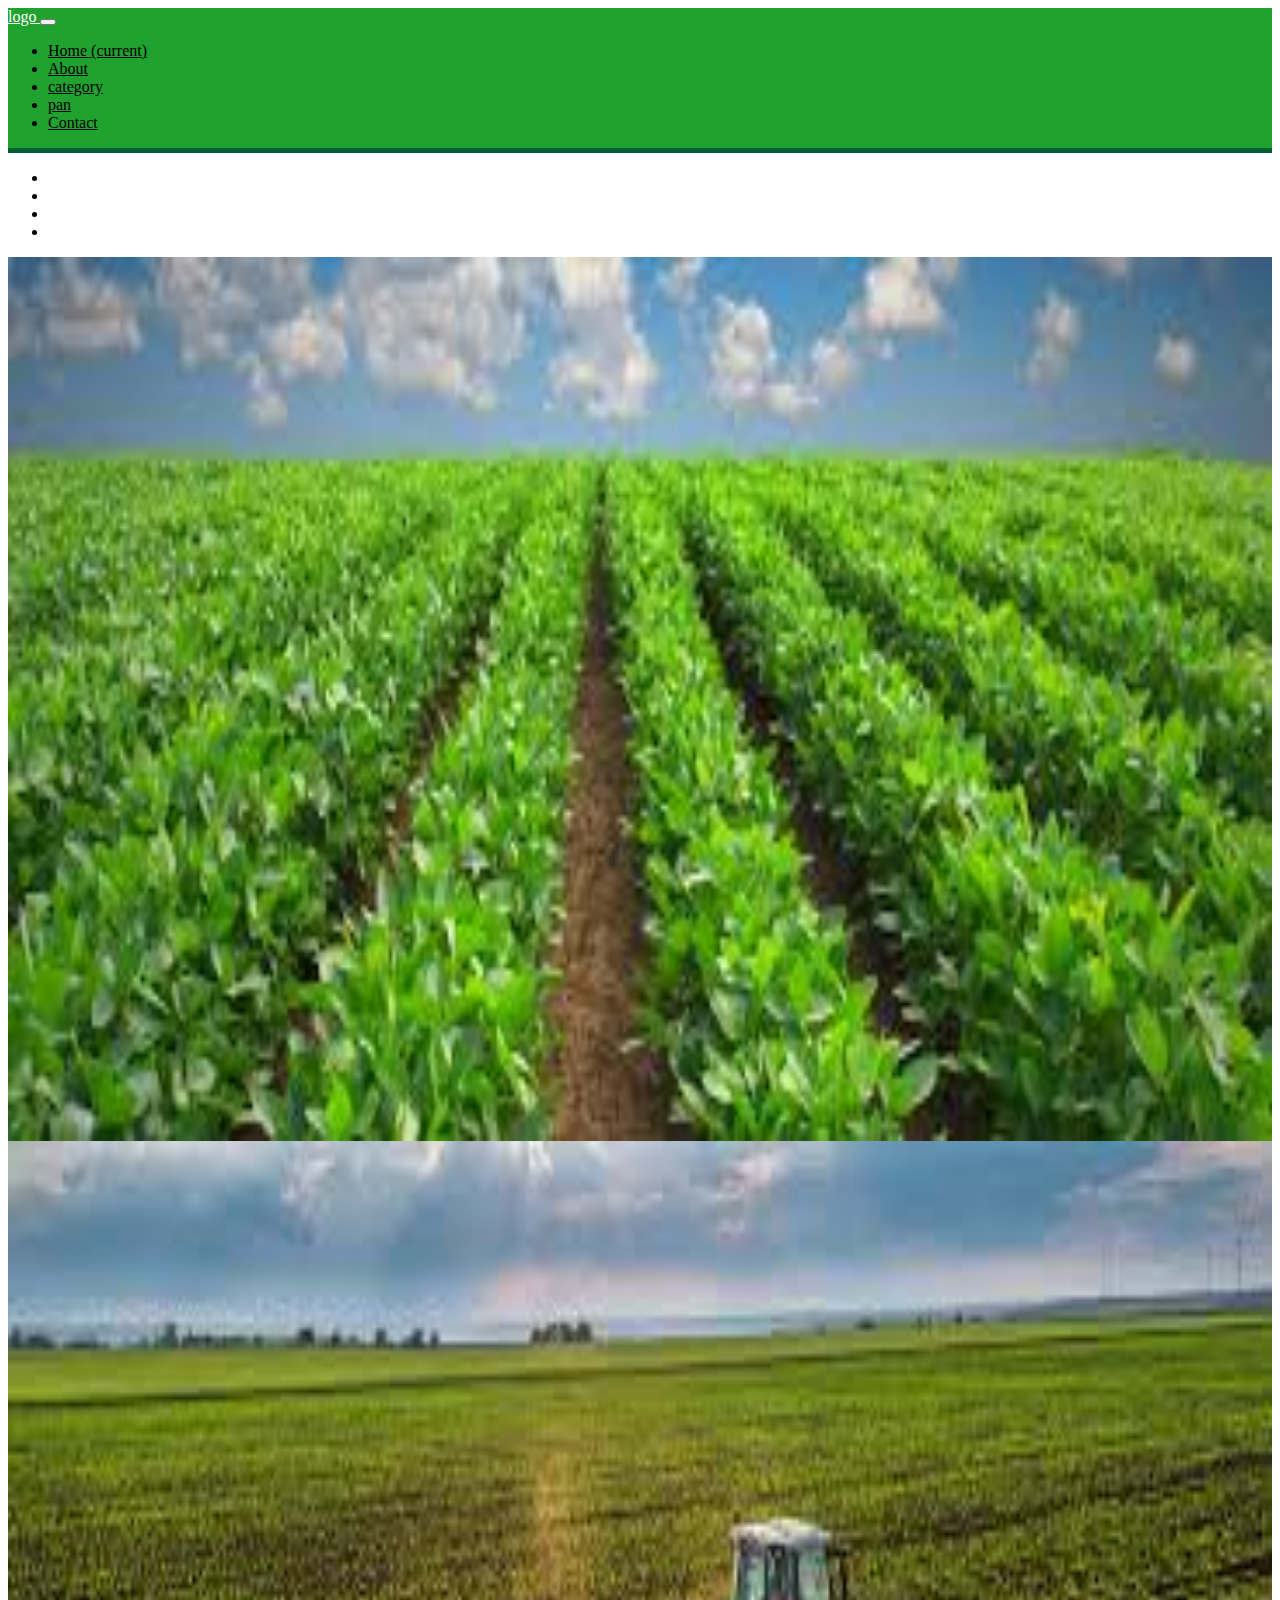
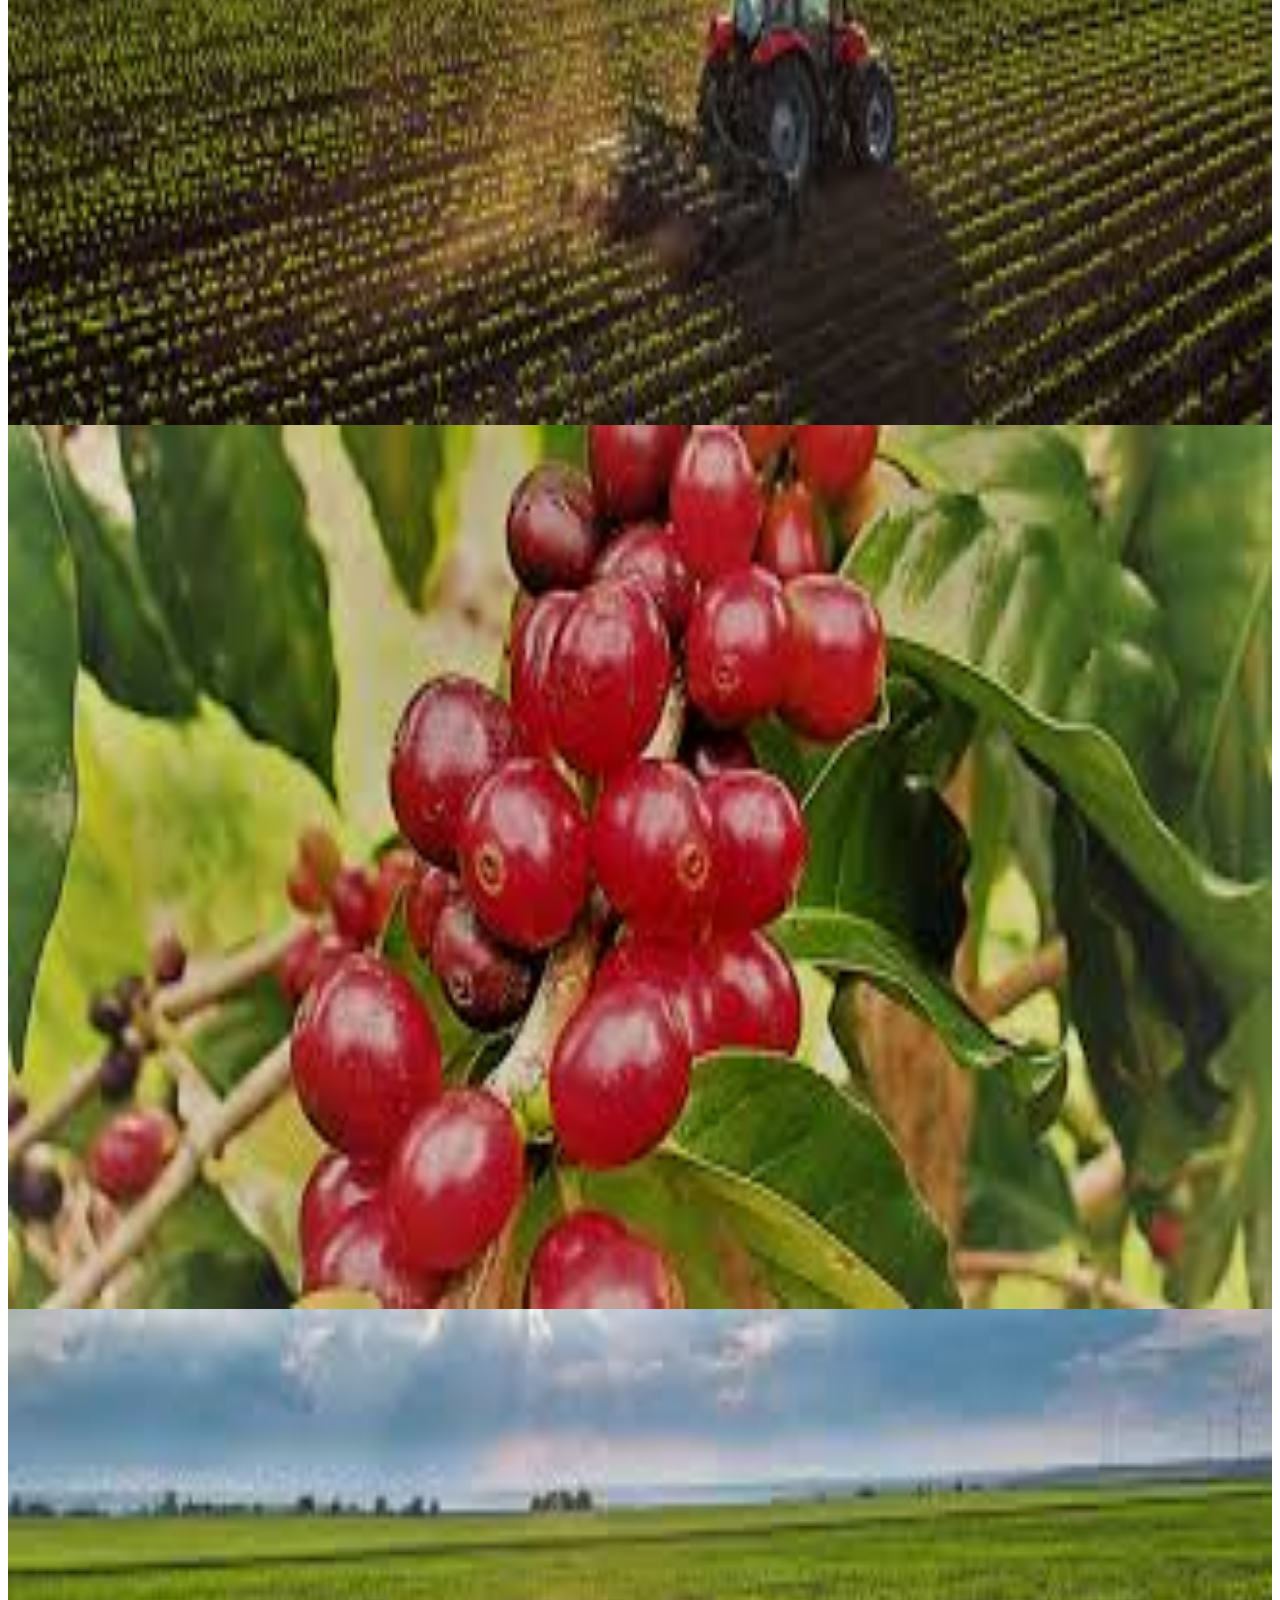
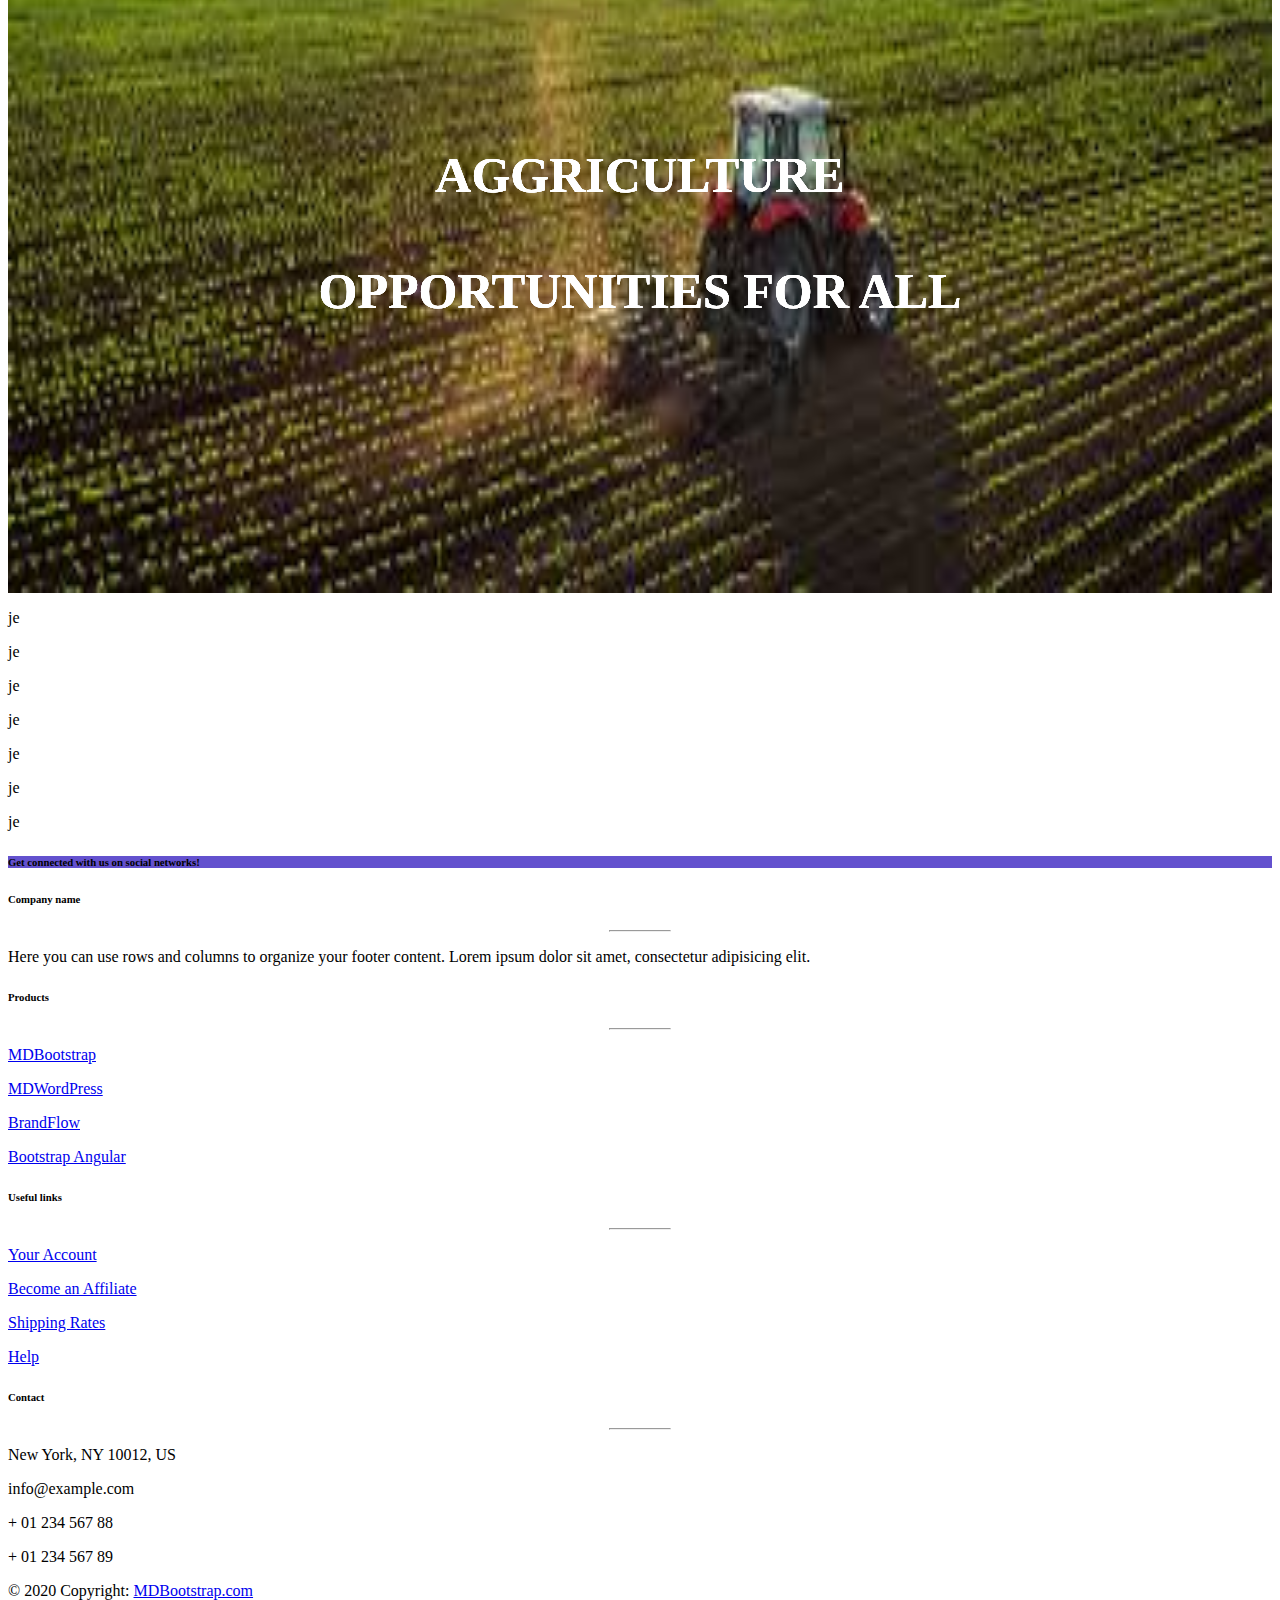
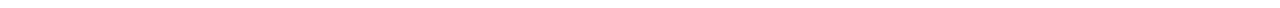
<file: Hackathon_dibril/index.html>
<html lang="en">
<head>
    <meta charset="UTF-8">
    <link rel="stylesheet" href="style.css">
    <link rel="stylesheet" href="https://use.fontawesome.com/releases/v5.7.0/css/all.css" integrity="sha384-lZN37f5QGtY3VHgisS14W3ExzMWZxybE1SJSEsQp9S+oqd12jhcu+A56Ebc1zFSJ" crossorigin="anonymous">
    <meta name="viewport" content="width=device-width, initial-scale=1.0">
<!--bootstrap CSS -->
<link rel="stylesheet" href="https://cdn.jsdelivr.net/npm/bootstrap@4.5.3/dist/css/bootstrap.min.css" integrity="sha384-TX8t27EcRE3e/ihU7zmQxVncDAy5uIKz4rEkgIXeMed4M0jlfIDPvg6uqKI2xXr2" crossorigin="anonymous">
<script type="text/javascript" src="script.js"></script>
    <title>Document</title>
</head>
<body>

  
    <div class="blockheader">

        
        
        
            <header class="head">
                <nav class="navbar navbar-expand-lg fixed-top py-3">
                    <div class="container"><a href="#" class="navbar-brand text-uppercase font-weight-bold">logo </a>
                        <button type="button" data-toggle="collapse" data-target="#navbarSupportedContent" aria-controls="navbarSupportedContent" aria-expanded="false" aria-label="Toggle navigation" class="navbar-toggler navbar-toggler-right"><i class="fa fa-bars"></i></button>
                        
                        <div id="navbarSupportedContent" class="collapse navbar-collapse">
                            <ul class="navbar-nav ml-auto">
                                <li class="nav-item active"><a href="index.html" target="_self" class="nav-link text-uppercase font-weight-bold">Home <span class="sr-only">(current)</span></a></li>
                                <li class="nav-item"><a href="about.html" target="_self" class="nav-link text-uppercase font-weight-bold">About</a></li>
                                <li class="nav-item"><a href="category.html" class="nav-link text-uppercase font-weight-bold">category</a></li>
                                <li class="nav-item"><a href="#" class="nav-link text-uppercase font-weight-bold">pan</a></li>
                                <li class="nav-item"><a href="contact.html" class="nav-link text-uppercase font-weight-bold">Contact</a></li>
                            </ul>
                        </div>
                    </div>
                </nav>
            </header>
            
            <!-- banier-->
            <div id="myCarousel" class="carousel slide" data-ride="carousel" style="position: relative; z-index: 1;">
        
                <!-- Indicators -->
                <ul class="carousel-indicators">
                  <li data-target="#myCarousel" data-slide-to="0" class="active"></li>
                  <li data-target="#myCarousel" data-slide-to="1"></li>
                  <li data-target="#myCarousel" data-slide-to="2"></li>
                  <li data-target="#myCarousel" data-slide-to="2"></li>
                </ul>
                
                <!-- The slideshow -->
                <div class="carousel-inner">
                  <div class="carousel-item active">
                    <img src="images/banier1.jpg" alt="Los Angeles" width="100%" height="400">
                    <div class="carousel-caption">
                    
                        <h1 style="text-transform: uppercase; font-size: 50px;">aggriculture <br><br> opportunities for all</h1>
                    
                  </div> 
                  </div>
                  <div class="carousel-item">
                    <img src="images/banier2.jpg" alt="Chicago" width="100%" height="400">
                    <div class="carousel-caption">
                      
                        <h1 style="text-transform: uppercase; font-size: 50px;">aggriculture <br><br> opportunities for all</h1>
                    </div> 
                  </div>
                  <div class="carousel-item">
                    <img src="images/banier3.jpg" alt="New York" width="100%" height="400">
                    <div class="carousel-caption">
                     
                        <h1 style="text-transform: uppercase; font-size: 50px;">aggriculture <br><br> opportunities for all</h1>
                    
                     </div> 
                  </div>
                  <div class="carousel-item">
                      <img src="images/banier2.jpg" alt="New York" width="100%" height="400">
                      <div class="carousel-caption">
      
                        <h1 style="text-transform: uppercase; font-size: 50px;">aggriculture <br><br> opportunities for all</h1>
                    
                      </div> 
                    </div>
                </div>
                
                <!-- Left and right controls -->
                <a class="carousel-control-prev" href="#myCarousel" data-slide="prev">
                  <span class="carousel-control-prev-icon"></span>
                </a>
                <a class="carousel-control-next" href="#myCarousel" data-slide="next">
                  <span class="carousel-control-next-icon"></span>
                </a>
              </div>
      
        

    </div>

    <div class="baniere">
        <div class="container">

        </div>

    </div>

    <div class="block_culture">
        <div class="container">
    <p>je</p>
    <p>je</p>
    <p>je</p>
    <p>je</p>
    <p>je</p>
    <p>je</p>
    <p>je</p>
        </div>


    </div>

    <div class="footer">
       <!-- Footer -->
<footer class="page-footer font-small unique-color-dark">

    <div style="background-color: #6351ce;">
      <div class="container">
  
        <!-- Grid row-->
        <div class="row py-4 d-flex align-items-center">
  
          <!-- Grid column -->
          <div class="col-md-6 col-lg-5 text-center text-md-left mb-4 mb-md-0">
            <h6 class="mb-0">Get connected with us on social networks!</h6>
          </div>
          <!-- Grid column -->
  
          <!-- Grid column -->
          <div class="col-md-6 col-lg-7 text-center text-md-right">
  
            <!-- Facebook -->
            <a class="fb-ic">
              <i class="fab fa-facebook-f white-text mr-4"> </i>
            </a>
            <!-- Twitter -->
            <a class="tw-ic">
              <i class="fab fa-twitter white-text mr-4"> </i>
            </a>
            <!-- Google +-->
            <a class="gplus-ic">
              <i class="fab fa-google-plus-g white-text mr-4"> </i>
            </a>
            <!--Linkedin -->
            <a class="li-ic">
              <i class="fab fa-linkedin-in white-text mr-4"> </i>
            </a>
            <!--Instagram-->
            <a class="ins-ic">
              <i class="fab fa-instagram white-text"> </i>
            </a>
  
          </div>
          <!-- Grid column -->
  
        </div>
        <!-- Grid row-->
  
      </div>
    </div>
  
    <!-- Footer Links -->
    <div class="container text-center text-md-left mt-5">
  
      <!-- Grid row -->
      <div class="row mt-3">
  
        <!-- Grid column -->
        <div class="col-md-3 col-lg-4 col-xl-3 mx-auto mb-4">
  
          <!-- Content -->
          <h6 class="text-uppercase font-weight-bold">Company name</h6>
          <hr class="deep-purple accent-2 mb-4 mt-0 d-inline-block mx-auto" style="width: 60px;">
          <p>Here you can use rows and columns to organize your footer content. Lorem ipsum dolor sit amet,
            consectetur
            adipisicing elit.</p>
  
        </div>
        <!-- Grid column -->
  
        <!-- Grid column -->
        <div class="col-md-2 col-lg-2 col-xl-2 mx-auto mb-4">
  
          <!-- Links -->
          <h6 class="text-uppercase font-weight-bold">Products</h6>
          <hr class="deep-purple accent-2 mb-4 mt-0 d-inline-block mx-auto" style="width: 60px;">
          <p>
            <a href="#!">MDBootstrap</a>
          </p>
          <p>
            <a href="#!">MDWordPress</a>
          </p>
          <p>
            <a href="#!">BrandFlow</a>
          </p>
          <p>
            <a href="#!">Bootstrap Angular</a>
          </p>
  
        </div>
        <!-- Grid column -->
  
        <!-- Grid column -->
        <div class="col-md-3 col-lg-2 col-xl-2 mx-auto mb-4">
  
          <!-- Links -->
          <h6 class="text-uppercase font-weight-bold">Useful links</h6>
          <hr class="deep-purple accent-2 mb-4 mt-0 d-inline-block mx-auto" style="width: 60px;">
          <p>
            <a href="#!">Your Account</a>
          </p>
          <p>
            <a href="#!">Become an Affiliate</a>
          </p>
          <p>
            <a href="#!">Shipping Rates</a>
          </p>
          <p>
            <a href="#!">Help</a>
          </p>
  
        </div>
        <!-- Grid column -->
  
        <!-- Grid column -->
        <div class="col-md-4 col-lg-3 col-xl-3 mx-auto mb-md-0 mb-4">
  
          <!-- Links -->
          <h6 class="text-uppercase font-weight-bold">Contact</h6>
          <hr class="deep-purple accent-2 mb-4 mt-0 d-inline-block mx-auto" style="width: 60px;">
          <p>
            <i class="fas fa-home mr-3"></i> New York, NY 10012, US</p>
          <p>
            <i class="fas fa-envelope mr-3"></i> info@example.com</p>
          <p>
            <i class="fas fa-phone mr-3"></i> + 01 234 567 88</p>
          <p>
            <i class="fas fa-print mr-3"></i> + 01 234 567 89</p>
  
        </div>
        <!-- Grid column -->
  
      </div>
      <!-- Grid row -->
  
    </div>
    <!-- Footer Links -->
  
    <!-- Copyright -->
    <div class="footer-copyright text-center py-3">© 2020 Copyright:
      <a href="https://mdbootstrap.com/"> MDBootstrap.com</a>
    </div>
    <!-- Copyright -->
  
  </footer>
  <!-- Footer -->


    </div>

    
<!--bootstrap js links -->
<script src="https://code.jquery.com/jquery-3.5.1.slim.min.js" integrity="sha384-DfXdz2htPH0lsSSs5nCTpuj/zy4C+OGpamoFVy38MVBnE+IbbVYUew+OrCXaRkfj" crossorigin="anonymous"></script>
<script src="https://cdn.jsdelivr.net/npm/bootstrap@4.5.3/dist/js/bootstrap.bundle.min.js" integrity="sha384-ho+j7jyWK8fNQe+A12Hb8AhRq26LrZ/JpcUGGOn+Y7RsweNrtN/tE3MoK7ZeZDyx" crossorigin="anonymous"></script>

</body>
</html>
</file>
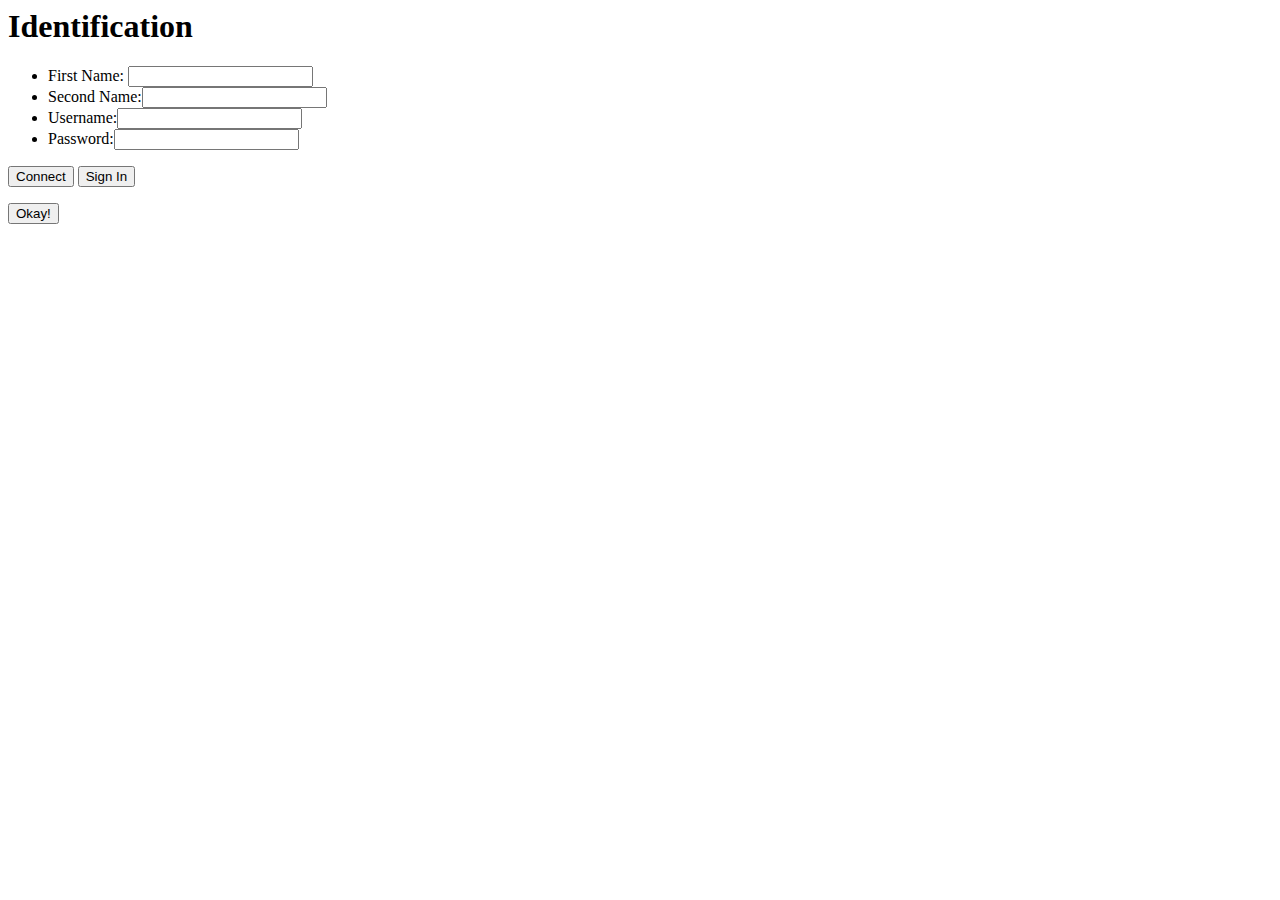
<file: acceuil.html>
<html>

<head>
    <meta charset="utf-8" />
    <title>Acceuil</title>
</head>

<body>

    <h1>Identification</h1>

    <ul>
        <li> First Name: <input type="text" id="firstN"></li>
        <li>Second Name:<input type="text" id="secondN"></li>
        <li>Username:<input type="text" id="userN"></li>
        <li>Password:<input type="text" id="pass"></li>
    </ul>

    <button id="connect">Connect</button>



    <button id="signIn" onclick="direct1()">Sign In</button>
    <p>
        <span id="story"></span>
    </p>

<button id="ok" onclick="direct()">Okay!</button>

    <script>
        let connectButton = document.getElementById('connect');
        let okButton = document.getElementById('ok');
        let collect = function () {
            let storyDiv = document.getElementById("story");

            let inputs = document.querySelectorAll('input');
            let tab = [];
            for (i of inputs) {
                tab.push(i.value);
            }
            console.log(tab);
            var long = tab[3].length;
            console.log(long);
            
           storyDiv.innerHTML = 'My name is '+tab[0]+ ' '+ tab[1]+'. My username is '+ tab[2] + ' and my password is ' + '*'.repeat(long);
        };
        connectButton.addEventListener('click', collect);

        function direct(){
            location.replace('interet.html');
        }

        function direct1() {
                location.replace('enregistrement.html');
            }
    </script>

</body>

</html>
</file>
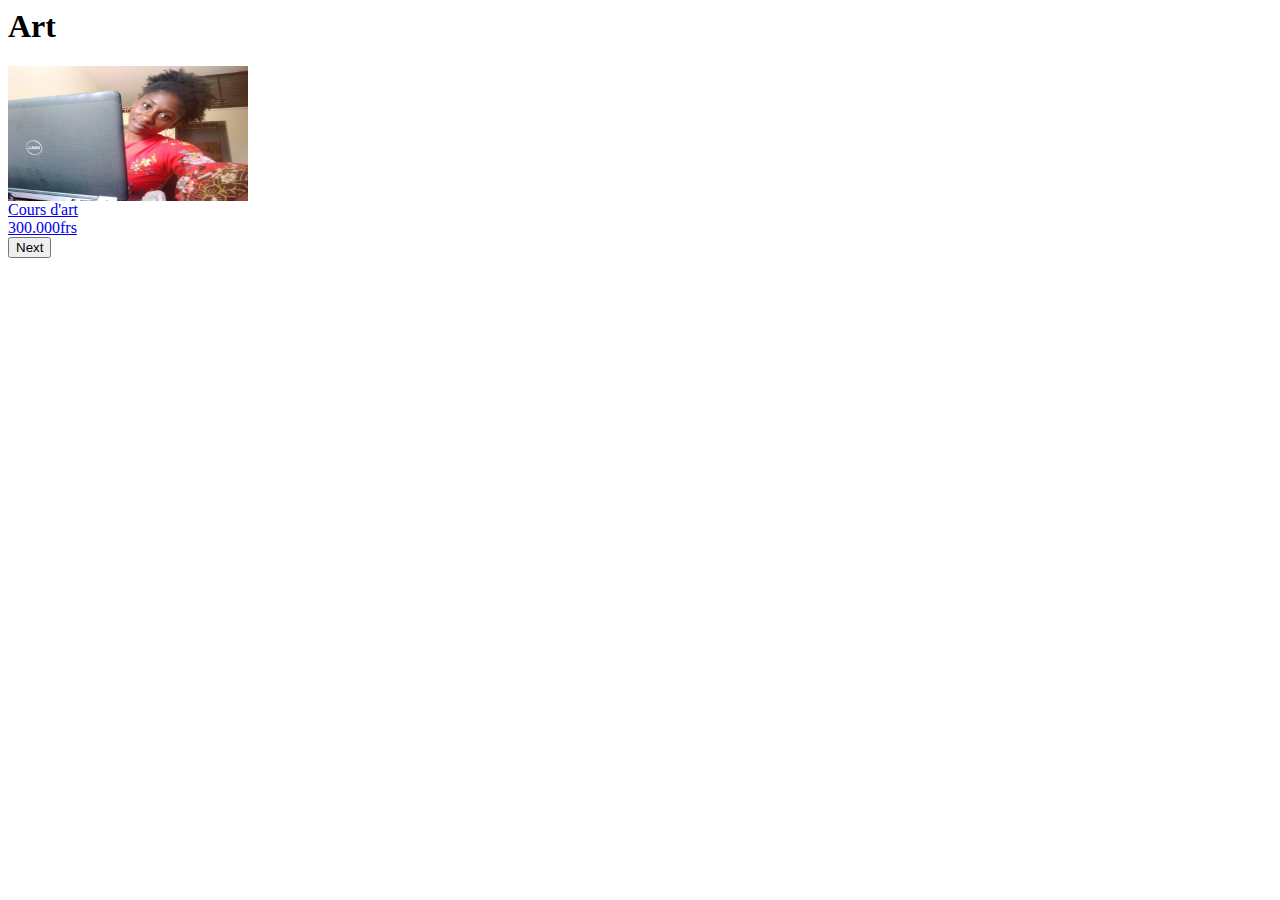
<file: art.html>
<html lang="en">
<head>
    <meta charset="UTF-8">
    <meta name="viewport" content="width=device-width, initial-scale=1.0">
    <title>Art</title>
</head>
<body>
   <h1>Art</h1>
   
   <div>
        <div  style="height: fit-content;">
            <a id="lien" href="artNext.html" style="display: block;">
                <div class="container_img" style="height: fit-content;">
                    <img alt width="240" height="135" src="jo.jpg" id="one" >

                </div>
                <div class="titreprix" style="height: fit-content;">
                    <div class="titre" >
                        Cours d'art
                    </div>
                    <div class="prix" >
                        300.000frs
                    </div>
                </div>
            </a>

        </di>

</div>
<button id="but">Next</button>
<script>

    let descripCour = {
        "titre": "cours d'art plastique",
        "date_creation" : "5 nov 2020",
        "total_hour" : "30",
        "level" : "intermediate",
        "enseignant" : "Joseline",
    };

    

// creation du div de survol

    

    let survol=function(){
        let affichage = document.createElement('div');
        affichage.style.position = 'absolute';
        affichage.style.border = ' solid black 2px';
        affichage.style.height= '250px';
        affichage.style.width = '150px';
        for(let i in descripCour){
            var p = document.createElement('p');
            p.innerHTML = i + ' : ' + descripCour[i];
            affichage.appendChild(p);
            console.log(p);
        }
        let okButton = document.createElement('button');
        //okButton.style.id = 'okbut';
        okButton.innerHTML = 'OK!';
        affichage.appendChild(okButton);
        okButton.addEventListener('click', function(){
            document.body.removeChild(affichage);
        }) 
       document.body.appendChild(affichage); 
    }


    let passage = function(){

        location.replace('artNext.html');

    }

    let souris = document.getElementById('one');

        souris.addEventListener('mouseover', survol);

        souris.addEventListener('click', passage);

    // passage des parametres à la page suivante

    let variable = JSON.stringify(descripCour);
        console.log(variable);

    let btn = document.getElementById('but');
    btn.addEventListener('click', function () {
            window.open(`artNext.html?${escape(variable)}`, `_self`);
        });


    
</script>
</body>
</html>
</file>
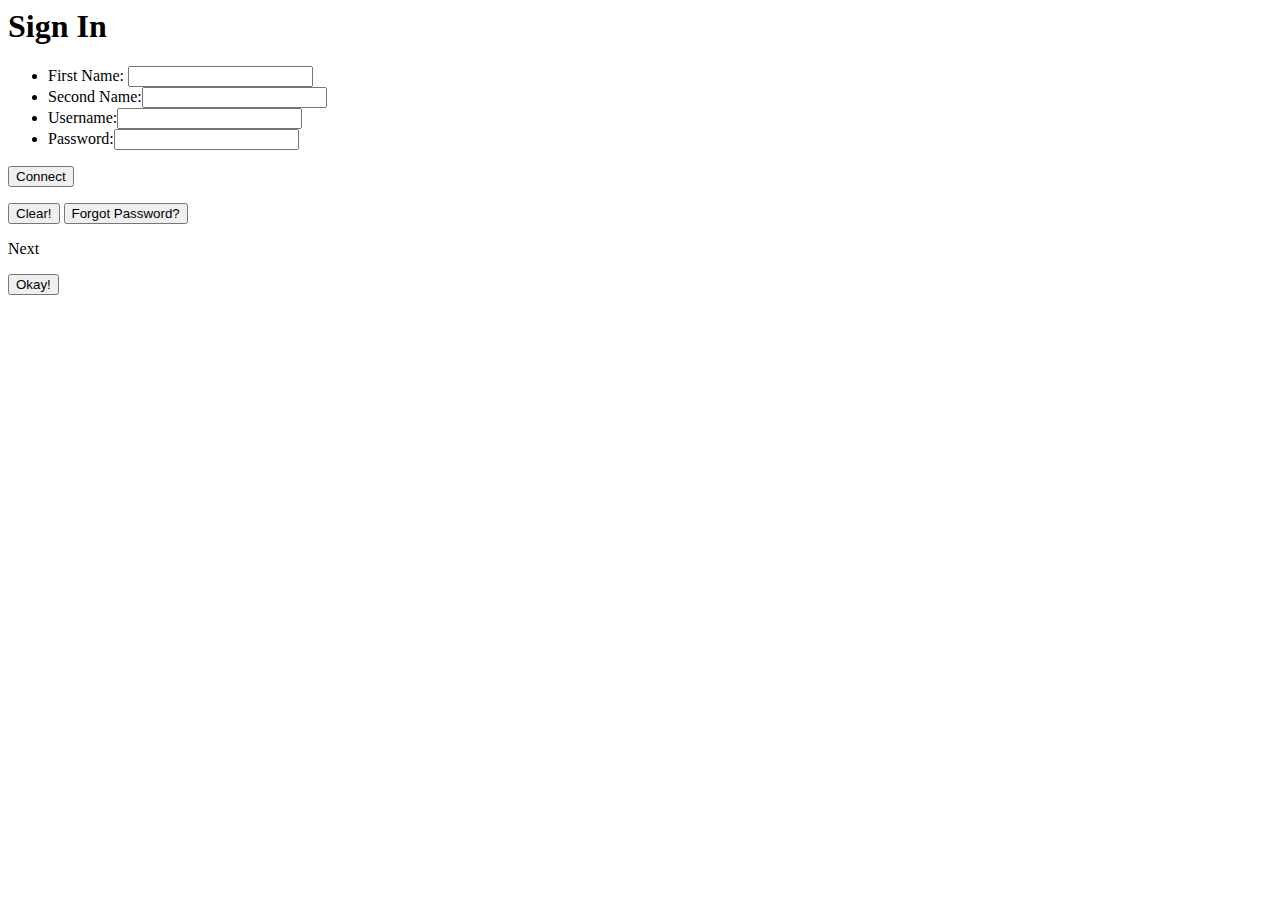
<file: enregistrement.html>
<html lang="en">
<head>
    <meta charset="UTF-8">
    <meta name="viewport" content="width=device-width, initial-scale=1.0">
    <title>Enregistrement</title>
</head>
<body>
   <h1> Sign In</h1>
   
<ul>
    <li> First Name: <input type="text" id="firstN"></li>
    <li> Second Name:<input type="text" id="secondN"></li>
    <li>Username:<input type="text" id="userN"></li>
    <li>Password:<input type="text" id="pass"></li>
</ul>


<button id="connect">Connect</button>

<p>
    <span id="story"></span>
</p>

<button id="clear">Clear!</button>

<button id="forgot">Forgot Password?</button>


<p>
    <span> Next</span>
</p>

<button id="ok" onclick="direct()">Okay!</button>
 <script> 


    
 let connectButton = document.getElementById('connect');
 // créer un formulaire plus haut
var tab1 = [];
var tab2 = [];
var tab3 = [];
var tab4 = [];

    let inputs = document.querySelectorAll('input');

    for (i of inputs) {
            console.log(inputs[i]);
    }

    var storyDiv = document.getElementById("story");

    let affiche = function () {
        
        tab1.push(inputs[0].value);
        tab2.push(inputs[1].value);

        for(i in tab3){
            if (inputs[2].value == tab3[i]){
                inputs[2].value = prompt('This username already exist! Enter another one.');
            }
        }
        tab3.push(inputs[2].value);
        tab4.push(inputs[3].value);

        var long = inputs[3].value.length;
        console.log(long);
        storyDiv.innerHTML = 'My name is ' + inputs[0].value + ' ' + inputs[1].value + '. My username is ' + inputs[2].value + ' and my password is ' + '*'.repeat(long);
    }
    
    connectButton.addEventListener('click', affiche);

    let cleaR = function () {
            for (i = 0; i <= 3; i++) {
                inputs[i].value = "";
            }
            
        };

   let clearButton = document.getElementById('clear');
   connectButton.addEventListener('click', cleaR);


   let forgotButton = document.getElementById('forgot');

   let forgotPass = function (){
       alert('Enter your first name ');
       let nom = prompt('First Name: ');
       alert('Enter your second name ');
       let prenom = prompt( 'Second Name');

       let taille = tab1.length;
       for(let i = 0; i <taille; i++){
           if(tab1[i] == nom && tab2[i] == prenom){
               alert('your password is ' + tab4[i]);
           }
       }
    };
   
  forgotButton.addEventListener('click', forgotPass) ;

   function direct() {
        location.replace('interet.html');
    }


 </script>
</body>
</html>
</file>
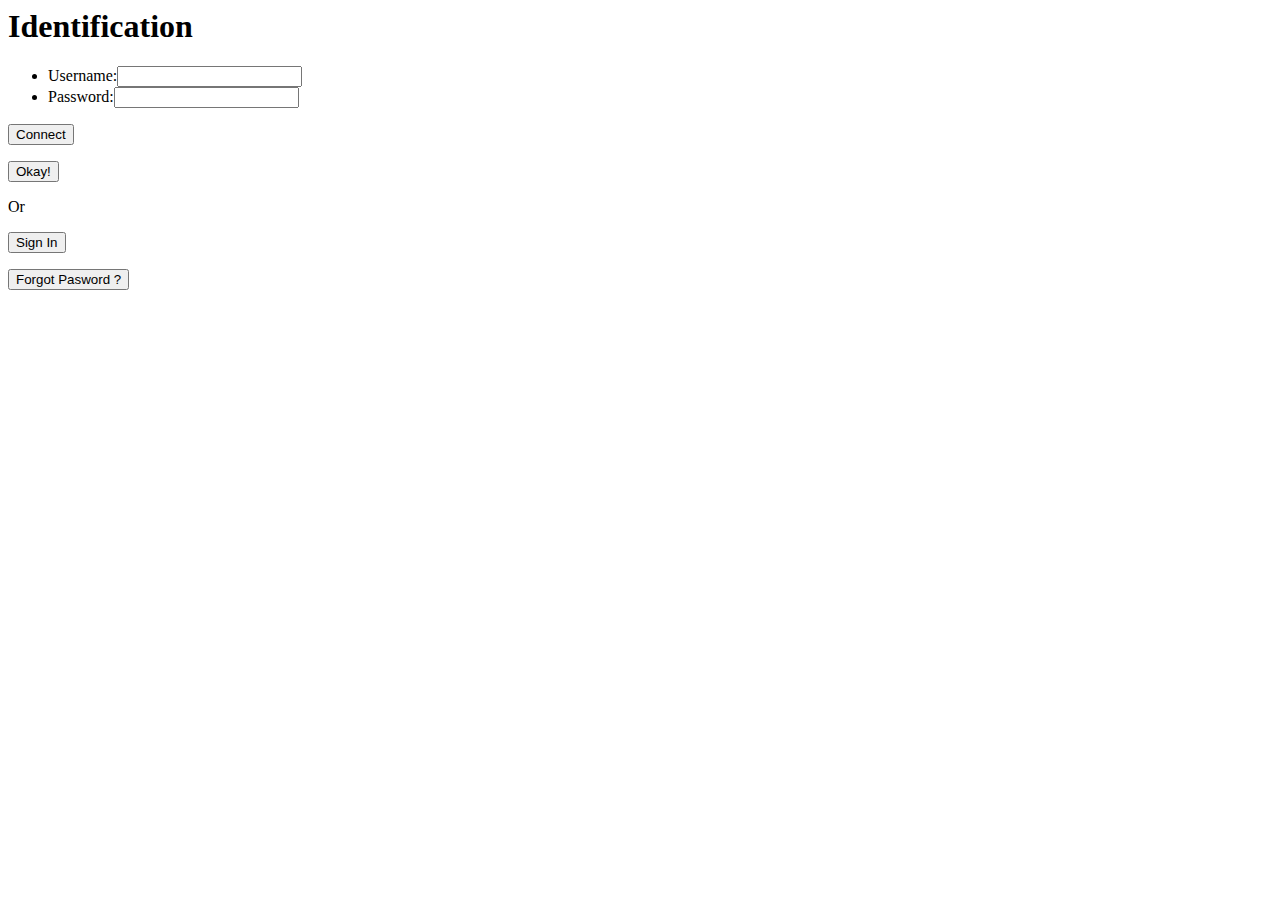
<file: identification.html>
<html>

<head>
    <meta charset="utf-8" />
    <title>Acceuil</title>
</head>

<body>

    <h1>Identification</h1>

    <ul>
        
        <li>Username:<input type="text" id="userN"></li>
        <li>Password:<input type="text" id="pass"></li>
    </ul>

    <button id="connect">Connect</button>

  <br>

    

    <p>
        <span id="story"></span>
    </p>

    <button id="ok" onclick="direct()">Okay!</button>

    <br>

    <p>
        <span> Or </span>
    </p>

    <button id="signIn" onclick="direct1()">Sign In</button>

    <p>
        <span>  </span>
    </p>
<button id="signIn" onclick="direct1()">Forgot Pasword ?</button>
    <script>
        let connectButton = document.getElementById('connect');
        let okButton = document.getElementById('ok');
        let collect = function () {
            let storyDiv = document.getElementById("story");

            let inputs = document.querySelectorAll('input');
            let tab = [];
            for (i of inputs) {
                tab.push(i.value);
            }
            console.log(tab);
            var longueur = tab.length - 1; 
            var long = tab[longueur].length;
            console.log(long);

            storyDiv.innerHTML =  ' My username is ' + tab[2] + ' and my password is ' + '*'.repeat(long);
        };
        connectButton.addEventListener('click', collect);

        function direct() {
            location.replace('interet.html');
        }

        function direct1() {
            location.replace('enregistrement.html');
        }
    </script>

</body>

</html>

<footer>



</footer>


<body>

</body>

</html>
</file>
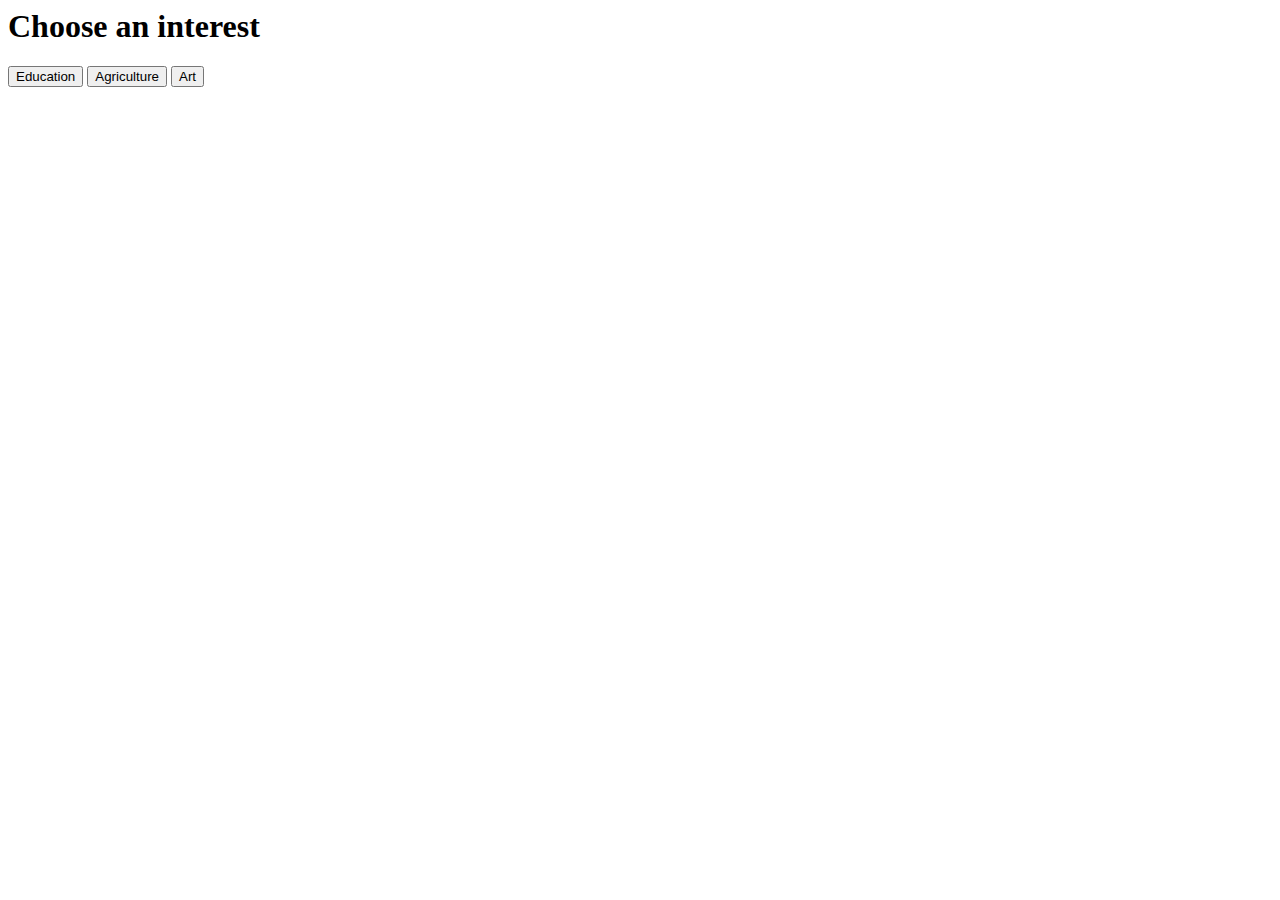
<file: interet.html>
<html lang="en">
<head>
    <meta charset="UTF-8">
    <meta name="viewport" content="width=device-width, initial-scale=1.0">
    <title>Centres d'Interets</title>
</head>
<body>
   <h1> Choose an interest</h1> 

    <button id="edu" onclick="directEdu()">Education</button>
    <button id="agri" onclick="directAgri()">Agriculture</button>
   <!--  <button id="tour" onclick="directTour()">Tourism</button > -->
    <button id="ar" onclick="directAr()">Art</button>

   <script>
       /*let centreInteret = {

        education : {'page': 'pageEdu', 'titre':'Education'},
        agriculture: { 'page': 'pageAgri', 'titre': 'Agriculture' },
        tourisme: { 'page': 'pageTour', 'titre': 'Tourisme' },
        art: { 'page': 'pageArt', 'titre': 'Art' },

       };*/

       

       function directEdu() {
            location.replace('landingPage1.html');
        }

        function directAgri() {
                location.replace('landingPage.html');
            }

       /* function directTour() {
                    location.replace('tourisme.html');
                }
*/
        function directAr() {
                        location.replace('art.html');
                        
                    }
   </script>
</body>
</html>
</file>
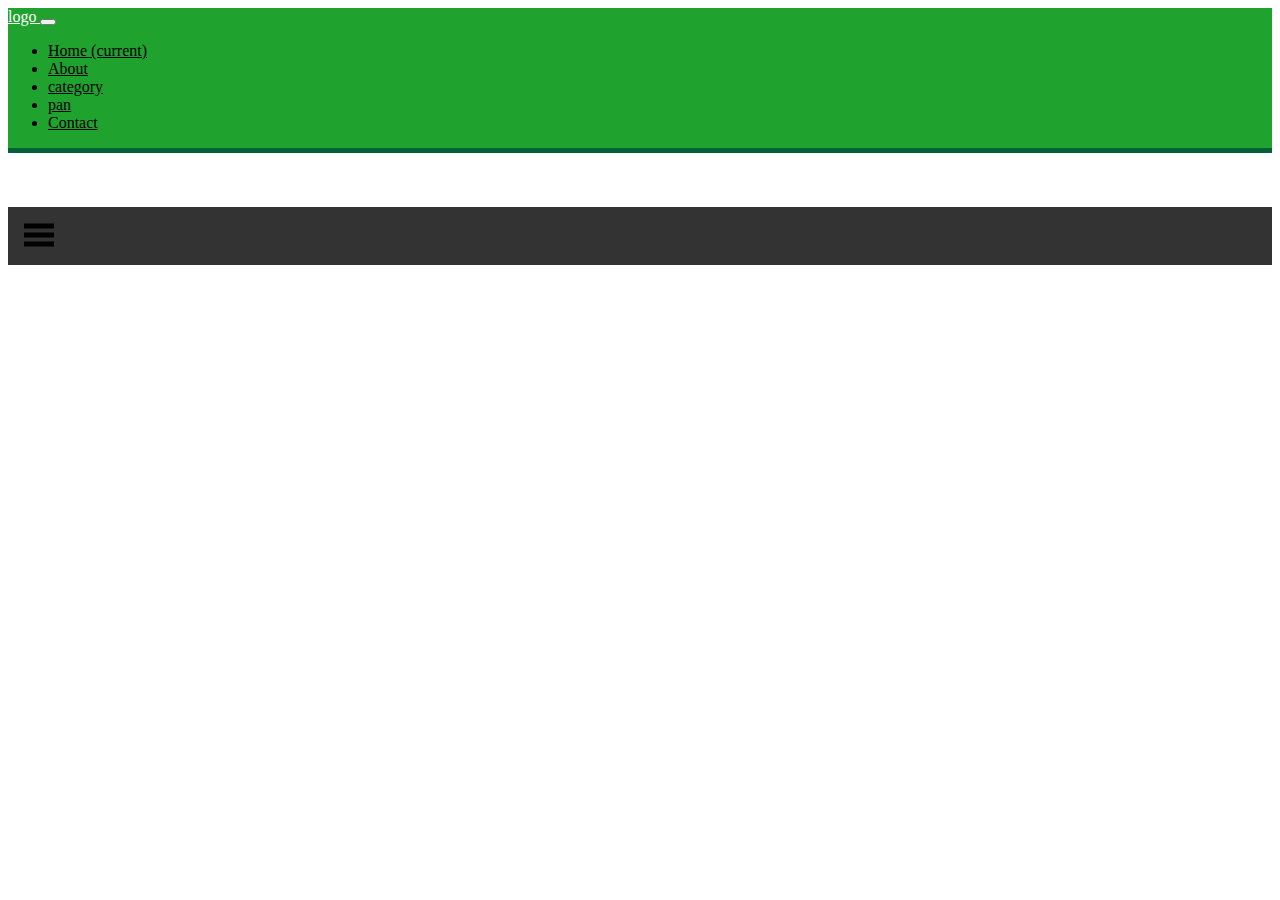
<file: Hackathon_dibril/category.html>
<html lang="en">
<head>
    <meta charset="UTF-8">
    <link rel="stylesheet" href="style.css">
    <link rel="stylesheet" href="style_category.css">
    <link rel="stylesheet" href="https://use.fontawesome.com/releases/v5.7.0/css/all.css" integrity="sha384-lZN37f5QGtY3VHgisS14W3ExzMWZxybE1SJSEsQp9S+oqd12jhcu+A56Ebc1zFSJ" crossorigin="anonymous">
    <meta name="viewport" content="width=device-width, initial-scale=1.0">
<!--bootstrap CSS -->
<link rel="stylesheet" href="https://cdn.jsdelivr.net/npm/bootstrap@4.5.3/dist/css/bootstrap.min.css" integrity="sha384-TX8t27EcRE3e/ihU7zmQxVncDAy5uIKz4rEkgIXeMed4M0jlfIDPvg6uqKI2xXr2" crossorigin="anonymous">
<script type="text/javascript" src="script.js"></script>
    <title>Document</title>
</head>
<body>
    <header class="head">
        <nav class="navbar navbar-expand-lg fixed-top py-3">
            <div class="container"><a href="#" class="navbar-brand text-uppercase font-weight-bold">logo </a>
                <button type="button" data-toggle="collapse" data-target="#navbarSupportedContent" aria-controls="navbarSupportedContent" aria-expanded="false" aria-label="Toggle navigation" class="navbar-toggler navbar-toggler-right"><i class="fa fa-bars"></i></button>
                
                <div id="navbarSupportedContent" class="collapse navbar-collapse">
                    <ul class="navbar-nav ml-auto">
                        <li class="nav-item active"><a href="index.html" target="_self" class="nav-link text-uppercase font-weight-bold">Home <span class="sr-only">(current)</span></a></li>
                        <li class="nav-item"><a href="about.html" target="_self" class="nav-link text-uppercase font-weight-bold">About</a></li>
                        <li class="nav-item"><a href="index.html" class="nav-link text-uppercase font-weight-bold">category</a></li>
                        <li class="nav-item"><a href="#" class="nav-link text-uppercase font-weight-bold">pan</a></li>
                        <li class="nav-item"><a href="contact.html" class="nav-link text-uppercase font-weight-bold">Contact</a></li>
                    </ul>
                </div>
            </div>
        </nav>
    </header>
<br><br><br>
    <div id="sideNavigation" class="sidenav">
        <a href="javascript:void(0)" class="closebtn" onclick="closeNav()"></a>
        <a href="#" style="font-size: 30px; text-transform: uppercase;">quel culture <br> soihaite tu apprendre</a>
        <a href="#" onclick="show_div(this.id);" id="culture_tomate">culture tomate</a>
        <a href="#" onclick="show_div(this.id);" id="culture_poivron"> culture poivron</a>
        <a href="#" onclick="show_div(this.id);" id="culture_maïs">  culture maïs </a>
        <a href="#" onclick="show_div(this.id);" id="culture_pastèque">  culture pastèque </a>
      </div>
       
      <nav class="topnav">
        <a href="#" onclick="openNav()">
          <svg width="30" height="30" id="icoOpen">
              <path d="M0,5 30,5" stroke="#000" stroke-width="5"/>
              <path d="M0,14 30,14" stroke="#000" stroke-width="5"/>
              <path d="M0,23 30,23" stroke="#000" stroke-width="5"/>
          </svg>
        </a>
      </nav>
       
<div id="main">


 <div class="culture_tomate culture">
        <img src="images/tomate1.jpg" alt="tomate" class="pimg">
          
     <p class="pimg">
       
        La <strong> tomate</strong> est un délicieux fruit-légume, idéal à cultiver au potager durant l’été. <br><br>

        En <strong>résumé</strong> , ce qu’il faut savoir avant de commencer : <br>
        
       <strong> Nom</strong> : Solanum lycopersicon <br>
       <strong>Famille </strong> : Solanacées <br>
       <strong> Type </strong>: Fruit/Légume <br>
        
       <strong>Hauteur</strong>  : 80 à 140 cm <br>
       <strong> Exposition</strong> : Ensoleillée <br>
       <strong>Sol</strong>  : Léger, assez riche <br>
        <strong> Récolte</strong>  : Eté, laisser mûrir sur le pied.
    </p>

    <div class="content_blog">
        <h2>conseil pour la Culture des tomates </h2>
        
     
<p> 11 conseils pour réussir la culture des tomates à coup sûr
   
    Depuis le semis, qui peut être laissé à des professionnels, jusqu’à la protection contre les intempéries, les techniques et les astuces de culture de la tomate ne manquent pas. Arrosage, plantation, taille… Détente Jardin vous dévoile 11 secrets pour cultiver vos tomates comme un vrai pro. De judicieux conseils à prendre pour réaliser de bonnes récoltes cette année.</p>
        
    <img src="images/tomate2.jpg" alt="tomate2" >
    <p>La diversité avant tout ! Mettez toutes les chances de votre côté et faites confiance a la multiplicité. 
       <strong> Faire pousser plusieurs variétés de tomates</strong></p>
        <p>Quel plaisir de se régaler avec des bonnes tomates pendant plusieurs mois. Essayez plusieurs variétés, de tailles, formes, couleurs et goûts différents. Vous mulipliez ainsi les chances de vous régaler !</p>
      <p><strong>Quand planter des tomates coeur de boeuf ?</strong></p>
      <p>Particulièrement appréciées pour <strong>leur chair généreuse</strong> , les tomates coeur de boeuf font partie des chouchous des jardiniers. Cette variété précoce se sème sous abri dès mars-avril et se repique une fois le risque de gelées écarté. En général, cela correspond aux alentours de la mi-mai.</p>
    <p><strong>En combien de temps poussent les tomates ?</strong></p>
    <p>Du semis à la récolte, il faut compter à minima 4 mois, voire 5 mois si le soleil s'est fait discret. La plupart du temps, les premières récoltes ont lieu à la fin du mois de juillet, août étant un mois de récolte généreux pour les tomates.</p>
    <p><strong>Plants du commerce ou «maison», qui gagne ?</strong></p>
    <p> <strong>Les plants du commerce</strong> : on ne peut pas faire plus pratique car on ne les achète que lorsqu’on est prêt à les planter. Mais ils peuvent être chers (jusqu’à 4 € la pièce !) et la diversité n’est pas toujours au rendez-vous, surtout si l’on se décide un peu tard.</p>
</div>
</div>







<div class="culture_poivron culture">
    <img src="images/poivron.jpg" alt="tomate" class="pimg">
      
 <p class="pimg">
   
    Le <strong> poivron</strong> fait bien plus que d’ajouter
     de la couleur dans un potager, <br> c’est aussi un fruit délicieusement sucré 
     et juteux que vous prendrez plaisir à récolter et qui, cru ou cuit, agrémentera
      une foule de bons plats. Le poivron poussera très bien et à peu près sans aide dans
       un endroit chaud et ensoleillé. Si vous habitez dans une région plus froide,
     la culture en serre donnera sans doute de meilleurs résultats.
</p>

<div class="content_blog">
    <h2>conseil pour la Culture des poivron </h2>
    
 
<p>La culture du poivron ressemble beaucoup à celle de la tomate. Mais son semis est plutôt délicat à réussir : il lui faut en effet une température d'environ 28°C pour germer. Et comme son développement est plutôt lent, il faut le semer dès mars pour envisager un repiquage au potager vers fin mai / début juin.

   Autrement dit : le semis n'est ouvert qu'aux jardiniers bien équipés (mini-serre ou tapis chauffants par exemple)... et l'énergie nécessaire rend l'opération peu écologique.
</p>
<h2>Où planter le poivron ?</h2>
<img src="images/poivron2.jpg" alt="poivron" >
<p>
    Choisissez un emplacement en plein soleil. Le poivron voisine bien avec les autres légumes. Tomate et aubergine sont de la même famille, celle des Solanacées ; le basilic constitue également un bon compagnon.</p>
  
<h2>Entretien</h2>
<img src="images/entretienpoivron.jpg" alt="" class="pim">
<p class="pimtext">
    Il importe de bien arroser les plants, en particulier par temps chaud ou si vous effectuez la culture en pot; vous devrez peut-être procéder à des arrosages quotidiens. Dès l’apparition de fleurs, commencez à fertiliser vos plants au moyen d’un engrais liquide, par exemple un engrais à tomates.
    
    Les plants résistent en général assez bien aux parasites et aux maladies. Ils peuvent toutefois être la proie des pucerons; vous devriez pouvoir vous en débarrasser assez facilement en rinçant les feuilles. D’autres problèmes pourraient menacer vos plants s’ils sont exposés au gel. En cas d’avertissement de gel tardif, prenez la peine de couvrir vos plants pour les protéger.</p>

<h2>Récolte</h2>
<img src="images/recoltepoivron.jpg" alt="recoltepoivron" class="pim">
<p class="=pimtext">un plant productif donnera entre 3 et 8 poivrons. Vous pouvez les récolter dès qu’ils sont verts et luisants, mais si vous les laissez mûrir sur le plant, ils deviendront jaunes, orangés, puis rouges. Plus le poivron demeure longtemps sur le plant, plus il sera sucré; le rendement risque toutefois d’être moindre.

    Pour cueillir le poivron, utilisez un sécateur ou un couteau bien affûté pour couper la tige (si vous tirez le poivron pour le détacher, vous risquez d’abîmer les branches du plant). Selon la variété plantée et les conditions climatiques, vous pourrez récolter vos poivrons dès le mois d’août jusqu’en septembre.</p>
</div>
</div>






<div class="culture_maïs culture">
    <img src="images/mais.jpg" alt="tomate" >
      
 <p>
   <h2>Les caractéristiques du maïs</h2>
   <p><strong>type :</strong>plante potagère</p>
   <p><strong>Hauteur :</strong>jusqu'à 5m</p>
<p><strong>Couleur des fleurs :</strong>jaune, violet, gris</p>
<p><strong>Exposition</strong>souhaitée, ensoleillé</p>
<p><strong>Type de sol</strong>sableux</p>
<p><strong>assainissant</strong>:non</p> 
<p><strong>Maladies : </strong>La jaunisse, l'anthracnose, <br> les altises, la noctuelle, le ver blanc</p> 
<p><strong>Variétés</strong>Zea mays amylacea, Zea mays ceratina,</p>
</p>

<div class="content_blog">
    <h2>conseil pour la Culture du maïs </h2>
    
 
<p> Souvent plantés dans les champs, le maïs peut aussi trouver sa place dans votre jardin ou votre potager. De croissance rapide et facile, il présente de nombreux atouts nutritionnels. Découvrez vite comment le faire pousser et quelle est son utilisation dans un jardin !
</p>
    <img src="images/mais1.jpg" alt="mais" >

<p>Appartenant à la famille des poacées, le maïs est une plante annuelle cultivée d'une part pour ses grains riches en amidon, et d'autre part comme une plante fourragère. Originaire du Mexique où il était le met de base des populations amérindiennes avant le XVIème siècle, la plante maïs est aujourd'hui présente dans près de 150 pays et s'élève au rang de première céréale cultivée au monde devant le riz et le blé.

    Le maïs (Zea mays) fait partie de la famille des Poacées. </p>

<h2>plantation du maïs</h2>
<p>Alors que la plupart des céréales privilégient une plantation à l'automne ou au printemps, le maïs (Zea mays) se cultive en été. Il réclame en effet des températures minimales de 10°C pour sa germination et de 18°C pour sa floraison.

    Capable de s'adapter à différents types de sols, le maïs ne pourra cependant pas résister à un manque d'eau. De ses besoins en eau découlera son rendement.
    
    Le maïs demande un sol profond, léger, frais et riche en humus. Lors de sa préparation, apportez du fumier ou du compost l'automne précédent le semis. Cela permettra d'enrichir le sol. 
    
    Il existe plusieurs manières de semer votre maïs : 
    
    en ligne 
    en poquet
    en intérieur
    Pour une plantation de maïs en ligne, il faut creuser des sillons de 3cm de profondeur. Semez clair, en rangs écartés de 70cm. Recouvrez alors les graines de terre fine, et après la levée, éclaircissez à 20-25cm. Faites attention aux oiseaux, qui peuvent venir voler les graines de maïs, même quand elles ont germées. 
    
    Si vous décidez d'opter pour un semis en poquet, semez 2 grains par godet tous les 25cm. Recouvrez ensuite de terre fine et conservez uniquement le plus beau plant après la levée. 
    
    Il est également possible de planter le maïs en intérieur. Semez 3 ou 4 graines par godet, mélangés avec du terreau pour semis additionné d'un peu de compost. Il suffira ensuite de planter le plant le plus développé par la suite. 
    
    Il est recommandé de ne planter qu'une seule variété de maïs à la fois. Si vous voulez planter 2 variétés, optez pour des variétés à la floraison décalée. Si votre jardin se trouve à moins de 300m d'un champ de maïs, il faudra le protéger au moment de la florais</p>
</div>
</div>




<div class="culture_pastèque culture">
    <img src="images/pasteaue1.jpg" alt="pasteque" class="pimg">
    <p class="pimg">Les pastèques auraient été introduites par les croisés qui les découvrirent chez les Arabes. Cette Cucurbitacée fait aujourd' hui partie des fruits emblématiques de la saison estivale ! Les pastèques sont principalement cultivées dans le sud de la France. Equipés d'une serre, les jardiniers installés plus au nord pourront tout de même déguster ce fruit à la saveur sucrée et riche en eau ! </p>
      
 

<div class="content_blog">

   <h2>Réussir le semis de pastèques</h2>

    <h2>Exposition</h2>
    <p>
    Soleil, chaleur : il faut de bonnes condi¬tions pour réussir les pastèques, même si quelques variétés comme la 'Sugar Baby' sont parfaitement adap¬tées à une culture jusqu'au Bassin parisien.  

    Sol
</p>
<p>
    Très exigeante en eau et nutriments, elle aura besoin d'une terre riche et mainte¬nue fraîche. Les pastèques aiment particulièrement tout un sol à dominante limoneuse et sableuse. 
</p>
<img src="images/pasteque.jpg" alt="">
   <h2> Semis et plantation
</h2>
<h2>
    Semez-les au chaud de mi-mars à avril, les pastèques germent à partir de 20°C en serre ou sur couche chaude. Repiquez-les ensuite sur couche chaude à 1 m en tous sens, sous châssis ou tunnel plastique qu'il faudra maintenir jusque fin juin puis aérez progressivement.
    Vous pouvez aussi semer directement en place début mai, si la température est supérieure à 20°C, en poquets de trois graines à éclaircir. Placez-les graines à 2 cm de profondeur. Les pastèques sont des plantes à fort développement : distancez-les d'au moins 1,50 m en tous sens.  
</h2>

  <h2>  Les bons mariages</h2>
    <p>
    Comme le melon, la pastèque appréciera la proximité de l'origan, l'oignon et le poireau qui repoussera les parasites. Elle semble heureuse à coté de toutes les plantes potagères. 
</p>

  <h2>  L'entretien</h2>
    <p>
    Binées, puis largement paillées de façon à bénéficier d'un sol frais et meuble, les pastèques ne deman¬dent pas de soins particuliers. Pour hâter leur maturité et augmenter le calibre des fruits, on peut cependant les tailler. Elle se pratique en quatre étapes :
</p>
   <p> - Pincez la tige principale au-dessus de la deuxième feuille.</p>
   <p> - Pincez au-dessus de la quatrième feuille sur les deux tiges apparues après la première taille.</p>
    
  <p> - Pincez de nouveau au-dessus de la quatrième feuille des quatre pousses apparues après la seconde taille. C'est sur ce troisième ordre de ramification qu'apparaissent les fruits.
</p>
    <p>- Pincez la deuxième feuille au-dessus des fruits, en ne gardant que 3 à 5 fruits par pied. </p> 
    
    <h2>La récolte de la pastèque</h2>
<strong>Exposition</strong>
<p>Soleil, chaleur : il faut de bonnes condi¬tions pour réussir les pastèques, même si quelques variétés comme la 'Sugar Baby' sont parfaitement adap¬tées à une culture jusqu'au Bassin parisien.  
</p>

<h2>Sol</h2>
<p>
Très exigeante en eau et nutriments, elle aura besoin d'une terre riche et mainte¬nue fraîche. Les pastèques aiment particulièrement tout un sol à dominante limoneuse et sableuse. 

Semis et plantation

Semez-les au chaud de mi-mars à avril, les pastèques germent à partir de 20°C en serre ou sur couche chaude. Repiquez-les ensuite sur couche chaude à 1 m en tous sens, sous châssis ou tunnel plastique qu'il faudra maintenir jusque fin juin puis aérez progressivement.
Vous pouvez aussi semer directement en place début mai, si la température est supérieure à 20°C, en poquets de trois graines à éclaircir. Placez-les graines à 2 cm de profondeur. Les pastèques sont des plantes à fort développement : distancez-les d'au moins 1,50 m en tous sens.  

Les bons mariages

Comme le melon, la pastèque appréciera la proximité de l'origan, l'oignon et le poireau qui repoussera les parasites. Elle semble heureuse à coté de toutes les plantes potagères. 

<h2>L'entretien</h2>

Binées, puis largement paillées de façon à bénéficier d'un sol frais et meuble, les pastèques ne deman¬dent pas de soins particuliers. Pour hâter leur maturité et augmenter le calibre des fruits, on peut cependant les tailler. Elle se pratique en quatre étapes :
- Pincez la tige principale au-dessus de la deuxième feuille.
- Pincez au-dessus de la quatrième feuille sur les deux tiges apparues après la première taille.
- Pincez de nouveau au-dessus de la quatrième feuille des quatre pousses apparues après la seconde taille. C'est sur ce troisième ordre de ramification qu'apparaissent les fruits.
- Pincez la deuxième feuille au-dessus des fruits, en ne gardant que 3 à 5 fruits par pied.  
</p>
<h2>La récolte de la pastèque</h2>
  </div>
</div>

</div>


    
 
     
 <!--bootstrap js links -->
 <script src="https://code.jquery.com/jquery-3.5.1.slim.min.js" integrity="sha384-DfXdz2htPH0lsSSs5nCTpuj/zy4C+OGpamoFVy38MVBnE+IbbVYUew+OrCXaRkfj" crossorigin="anonymous"></script>
 <script src="https://cdn.jsdelivr.net/npm/bootstrap@4.5.3/dist/js/bootstrap.bundle.min.js" integrity="sha384-ho+j7jyWK8fNQe+A12Hb8AhRq26LrZ/JpcUGGOn+Y7RsweNrtN/tE3MoK7ZeZDyx" crossorigin="anonymous"></script>
 
</body>
</html>
</file>
<file: Hackathon_dibril/style.css>
*
* 
*
*/


.fixed ,.top{
    background-color:#1fa22e!important;
    border-bottom: solid 5px #006138!important;
}
.navbar .nav-item:hover{
    background-color: white!important;

}


.navbar {
    transition: all 0.4s;
    background-color:#1fa22e!important;
    border-bottom: solid 5px #006138!important;
}

.navbar .nav-link {
    color: black;
}

.navbar .nav-link:hover,
.navbar .nav-link:focus {
    color:black;
    text-decoration: none;
}

.navbar .navbar-brand {
    color: #fff;
}


/* Change navbar styling on scroll */
.navbar.active {
    background-color:#1fa22e;
    border-bottom: solid 5px #006138;
    box-shadow: 1px 2px 10px rgba(0, 0, 0, 0.1);
}

.navbar.active .nav-link {
    color: #555;
}

.navbar.active .nav-link:hover,
.navbar.active .nav-link:focus {
    color: #555;
    text-decoration: none;
    background-color: white!important;
   
    padding: 15px;
    margin: 19px 0 14px 0;

}

.navbar.active .navbar-brand {
    color: #555;
}


/* Change navbar styling on small viewports */
@media (max-width: 991.98px) {
    .navbar {
        background: #fff;
    }

    .navbar .navbar-brand, .navbar .nav-link {
        padding: 15px!important;
    margin: 19px 0 14px 0!important;
        color: #555;
    }
}



/*
*
* ==========================================
* FOR DEMO PURPOSES
* ==========================================
*
*/
.text-small {
    font-size: 0.9rem !important;
}

/*
body {
    min-height: 110vh;
    background-color: #4ca1af;
    background-image: linear-gradient(135deg, #4ca1af 0%, #c4e0e5 100%);
}*/


 /* Make the image fully responsive */
 .carousel-inner img {
    width: 100%;
    height: 100%;
  }

  .navbar-expand-md{
      justify-content: flex-end!important;
      margin-bottom: 200px!important;
      position: fixed!important;
  }
  .carousel-caption {
position: absolute;
right: 15%;
bottom: 220px!important;
left: 15%;
/* z-index: 10; */
padding-top: 20px;
padding-bottom: 20px;
color: #fff;
text-align: center;
}

#ip1{
background-color: blue;
padding: 10px;
}
#ip2{
background-color: white;
padding: 10px;
color: black;
margin-left:5px;
}
</file>
<file: Hackathon_dibril/style_category.css>
/* The side navigation menu */
.sidenav {
    height: 100%; /* 100% Full-height */
    width: 0; /* 0 width - change this with JavaScript */
    position: fixed; /* Stay in place */
    z-index: 1; /* Stay on top */
    top: 0;
    left: 0;
    background-color: #111; /* Black*/
    overflow-x: hidden; /* Disable horizontal scroll */
    padding-top: 60px; /* Place content 60px from the top */
    transition: 0.5s; /* 0.5 second transition effect to slide in the sidenav */
}
 
/* The navigation menu links */
.sidenav a {
    padding: 8px 8px 8px 32px;
    text-decoration: none;
    font-size: 25px;
    color: #818181;
    display: block;
    transition: 0.3s
}
 
/* When you mouse over the navigation links, change their color */
.sidenav a:hover, .offcanvas a:focus{
    color: #f1f1f1;
}
 
/* Position and style the close button (top right corner) */
.sidenav .closebtn {
    position: absolute;
    top: 0;
    right: 25px;
    font-size: 36px;
    margin-left: 50px;
}
 
/* Style page content - use this if you want to push the page content to the right when you open the side navigation */
#main {
    transition: margin-left .5s;
    padding: 20px;
    overflow:hidden;
    width:100%;
    font-size: 29px;
    font-family: serif;
}
body {
  overflow-x: hidden;
}
 
/* Add a black background color to the top navigation */
.topnav {
    background-color: #333;
    overflow: hidden;
}
 
/* Style the links inside the navigation bar */
.topnav a {
    float: left;
    display: block;
    color: #f2f2f2;
    text-align: center;
    padding: 14px 16px;
    text-decoration: none;
    font-size: 17px;
}
 
/* Change the color of links on hover */
.topnav a:hover {
    background-color: #ddd;
    color: black;
}
 
/* Add a color to the active/current link */
.topnav a.active {
    background-color: #4CAF50;
    color: white;
}
 


/* On smaller screens, where height is less than 450px, change the style of the sidenav (less padding and a smaller font size)*/ 
@media screen and (max-height: 450px) {
    .sidenav {padding-top: 15px;}
    .sidenav a {font-size: 18px;}

 
a svg{
  transition:all .5s ease;
 
 
}
a svg:hover{
    transform:rotate(180deg);
  }
 
#ico{
  display: none;
}
 
.menu{
  background: #000;
  display: none;
  padding: 5px;
  width: 320px;
   border-radius:(5px);
 
  transition: all 0.5s ease;
}
  .menu a {
    display: block;
    color: #fff;
    text-align: center;
    padding: 10px 2px;
    margin: 3px 0;
    text-decoration: none;
    background: #444;
  }
    a:nth-child(1){
      margin-top: 0;
       border-radius:(3px 3px 0 0 );
    }
    a:nth-child(5){
      margin-bottom: 0;
       border-radius:(0 0 3px 3px);
    }
 
    a:hover{
      background: #555;
    }


}

    /* content*/
    .pimg{
        font-size: 21px;
        display: inline-block;
        vertical-align: top;
        width: 505px;
        padding-left: 50px;
    }
    #main .content_blog{
        width: 1000px;
        margin-left: 10px;
        padding-left: 50px;

    }

    #main .culture_pastèque{
        display: none;
    }
    #main .culture_tomate{
        display: none;
    }
    #main .culture_poivron{
        display: none;
    }
    #main .culture_maïs{
        display: none;
    }
    .pim{
        font-size: 21px;
        display: inline-block;
        vertical-align: top;
        width: 705px;
        padding-left: 50px;
    }
</file>
